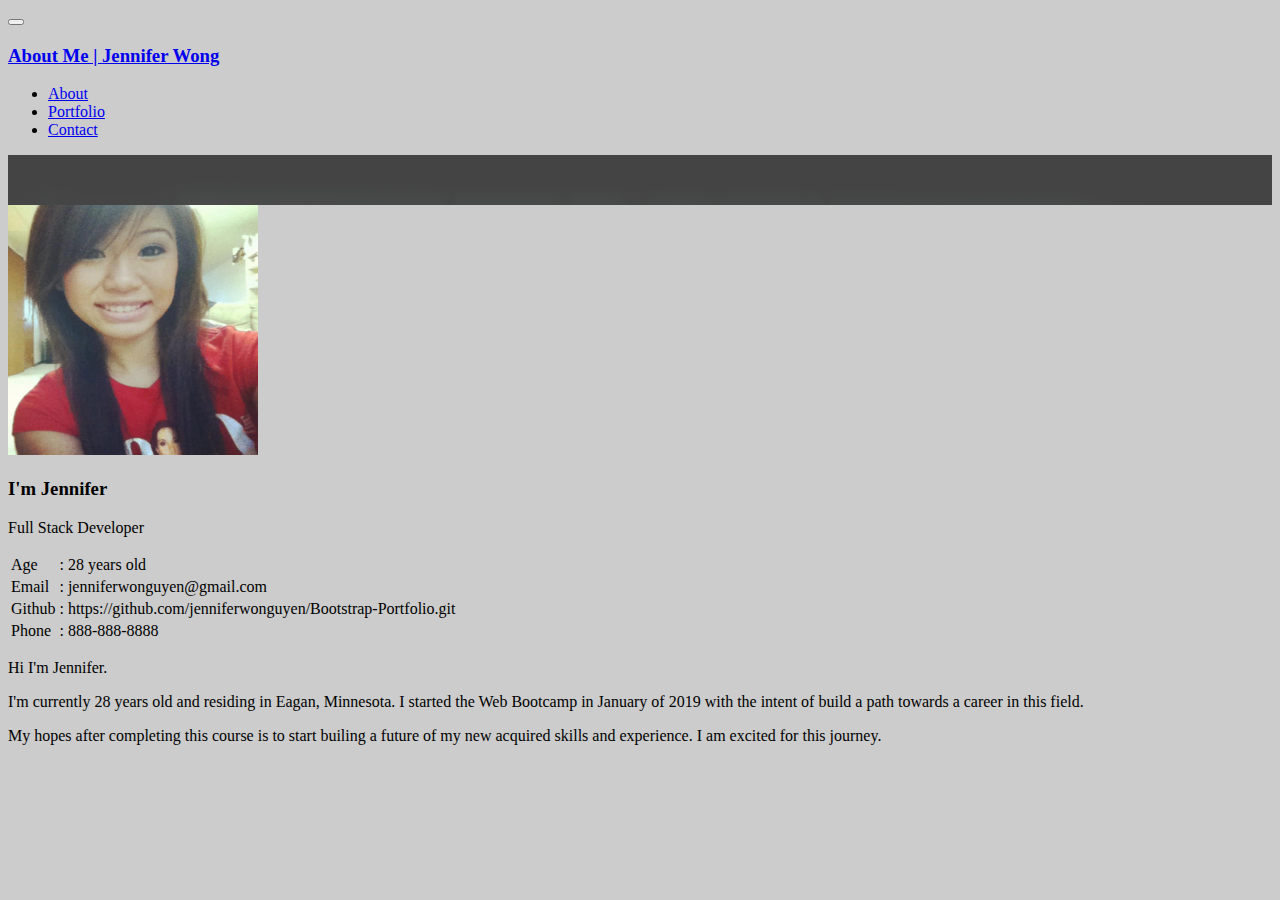
<file: assets/html/index.html>
<!doctype html>
<html lang="en-us">

<head>
  <meta charset="UTF-8">
  <title>About | Jennifer Wong</title>
  <meta name="viewport" content="width=device-width, initial-scale=1">
  <!-- css bootstrap -->
  <link rel="stylesheet" href="https://stackpath.bootstrapcdn.com/bootstrap/4.2.1/css/bootstrap.min.css" integrity="sha384-GJzZqFGwb1QTTN6wy59ffF1BuGJpLSa9DkKMp0DgiMDm4iYMj70gZWKYbI706tWS" crossorigin="anonymous">
  <!-- css link -->
  <link rel="stylesheet" type="text/css" href="../css/mystyle.css">
  
  </head>

<body>

    <!-- navbar -->
<div id="Header">
    <nav class="navbar navbar-expand-sm navbar-dark bg-dark fixed-top">
      <div class="container">
        <button class="navbar-toggler" data-toggle="collapse" data-target="#Navbar">
          <span class="navbar-toggler-icon"></span>
        </button>
        <a href="#" class="navbar-brand"><h3>About Me | Jennifer Wong</h3></a>
        <div class="collapse navbar-collapse" id="Navbar">
          <ul class="navbar-nav ml-auto">
            <li class="nav-item"><a href="../html/index.html" class="nav-link">About</a></li>
            <li class="nav-item"><a href="../html/portfolio.html" class="nav-link">Portfolio</a></li>
            <li class="nav-item"><a href="../html/contact.html" class="nav-link">Contact</a></li>
          </ul>
        </div>
      </div>
    </nav>
  </div>
  
  <!-- bg pic -->
  <div id="bg-img"></div>
  
  <!-- about me -->
  <div id="About">
    <div class="container">
      <div class="row">
        <div class="col">
          <div class="AboutData">
            <div class="card-bg-white">
              <div class="card-title my-5">
                <div class="media">
                  <img src="../images/porfolio pic.jpg" width="250" height="250" class="img-fluid rounded-top mx-5 d-none d-lg-block">
                  <div class="media-body">
                    <h3 class="display-4 ml-5">I'm Jennifer</h3>
                    <p class="text-muted ml-5">Full Stack Developer</p>
                    <div class="container">
                      <table class="table table-responsive ml-4"> 
                        <tr>
                          <td class="text-muted">Age</td>
                          <td>:</td>
                          <td>28 years old</td>
                        </tr>
                        <tr>
                            <td class="text-muted">Email</td>
                            <td>:</td>
                            <td>jenniferwonguyen@gmail.com</td>
                          </tr>
                          <tr>
                              <td class="text-muted">Github</td>
                              <td>:</td>
                              <td>https://github.com/jenniferwonguyen/Bootstrap-Portfolio.git</td>
                            </tr>
                            <tr>
                                <td class="text-muted">Phone</td>
                                <td>:</td>
                                <td>888-888-8888</td>
                              </tr> 
                      </table>
                      <div id="main-container" class="container">
                          <section class="main-section">
                            <p>Hi I'm Jennifer. </p>
                      
                            <p>I'm currently 28 years old and residing in Eagan, Minnesota. I started the Web Bootcamp in January of 2019 with the intent of build a path towards a career in this field.</p>
                      
                            <p>My hopes after completing this course is to start builing a future of my new acquired skills and experience. I am excited for this journey.</p>
                      
                          </section>
                      
                        </div>
                    </div>
                  </div>
                </div>
              </div>
              <div class="card-footer bg-dark">
                  <a href="#"><i class="fa fa-facebook fa-2x mx-3"></i></a>
              </div>
            </div>
          </div>
        </div>
      </div>
    </div>
  </div>

  <footer>
    <div class="container">
      
    </div>
  </footer>

  <script src="https://code.jquery.com/jquery-3.3.1.slim.min.js" integrity="sha384-q8i/X+965DzO0rT7abK41JStQIAqVgRVzpbzo5smXKp4YfRvH+8abtTE1Pi6jizo" crossorigin="anonymous"></script>
  <script src="https://cdnjs.cloudflare.com/ajax/libs/popper.js/1.14.6/umd/popper.min.js" integrity="sha384-wHAiFfRlMFy6i5SRaxvfOCifBUQy1xHdJ/yoi7FRNXMRBu5WHdZYu1hA6ZOblgut" crossorigin="anonymous"></script>
  <script src="https://stackpath.bootstrapcdn.com/bootstrap/4.2.1/js/bootstrap.min.js" integrity="sha384-B0UglyR+jN6CkvvICOB2joaf5I4l3gm9GU6Hc1og6Ls7i6U/mkkaduKaBhlAXv9k" crossorigin="anonymous"></script>

</body>

</html>
</file>
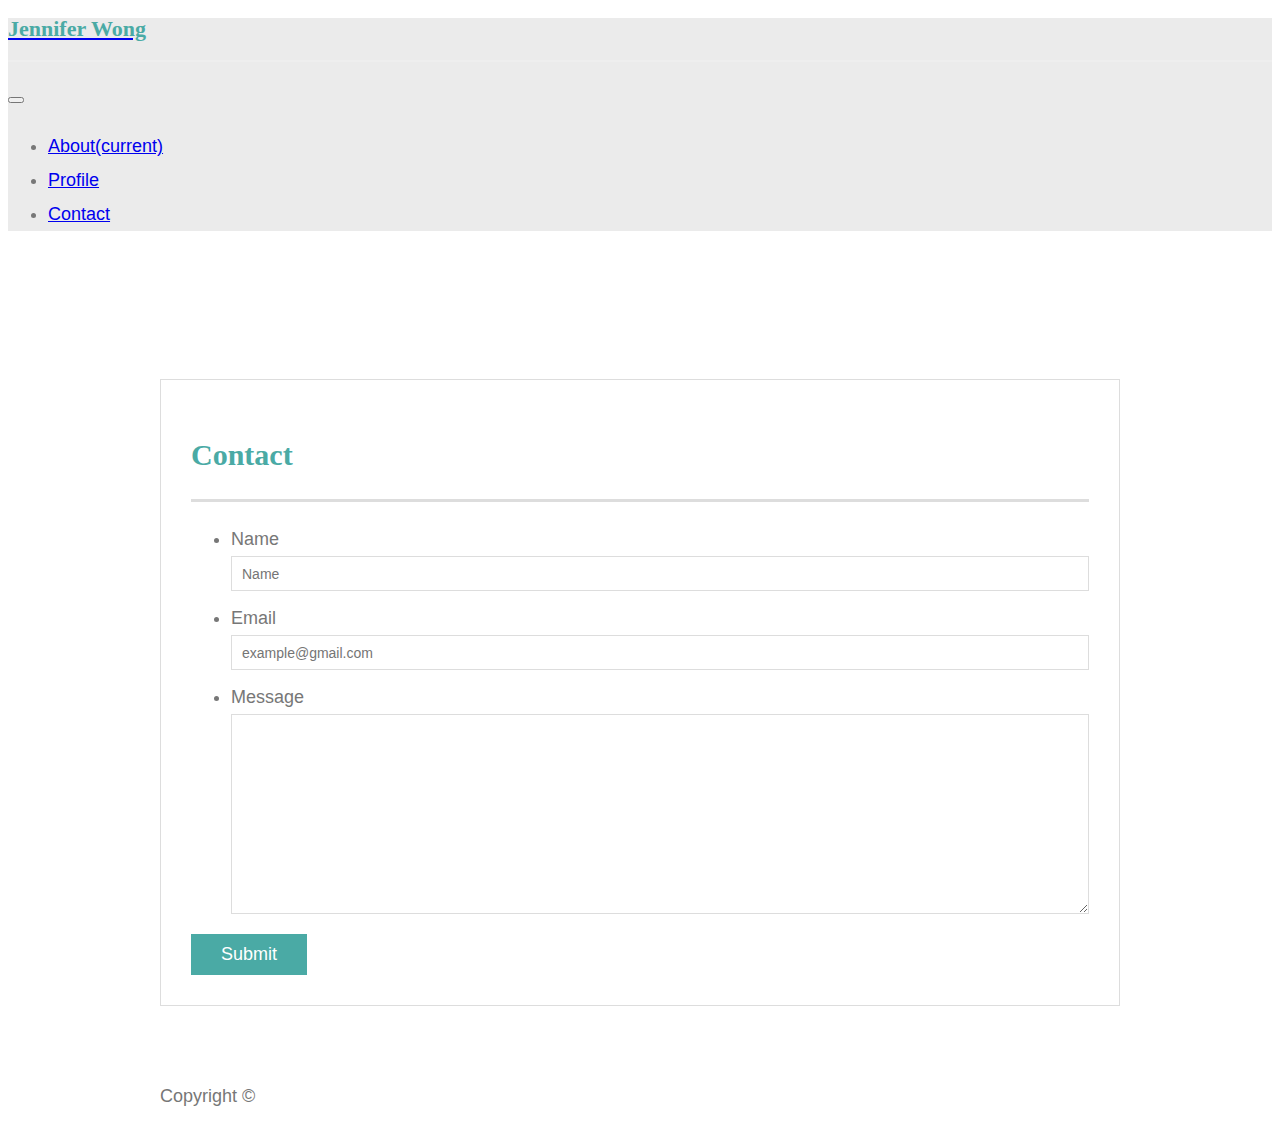
<file: contact.html>
<!doctype html>
<html lang="en-us">

<head>
  <meta charset="UTF-8">
  <title>Contact | Jennifer Wong</title>
  <meta name="viewport" content="width=device-width, initial-scale=1">
  <link rel="stylesheet" href="https://stackpath.bootstrapcdn.com/bootstrap/4.2.1/css/bootstrap.min.css" integrity="sha384-GJzZqFGwb1QTTN6wy59ffF1BuGJpLSa9DkKMp0DgiMDm4iYMj70gZWKYbI706tWS" crossorigin="anonymous">
  <link rel="stylesheet" type="text/css" href="style.css">
  <style> 
      nav{
          background-color: #ebebeb;
      }
  </style>
</head>

<body>

    <nav class="navbar navbar-expand-lg navbar-light">
        <a class="navbar-brand" href="#"><h2>Jennifer Wong</h2></a>
        <button class="navbar-toggler" type="button" data-toggle="collapse" data-target="#navbarNavDropdown" aria-controls="navbarNavDropdown" aria-expanded="false" aria-label="Toggle navigation">
          <span class="navbar-toggler-icon"></span>
        </button>
        <div class="collapse navbar-collapse justify-content-end" id="navbarNavDropdown">
          <ul class="navbar-nav">
            <li class="nav-item active">
              <a class="nav-link" href="index.html">About<span class="sr-only">(current)</span></a>
            </li>
            <li class="nav-item">
              <a class="nav-link" href="portfolio.html">Profile</a>
            </li>
            <li class="nav-item">
              <a class="nav-link" href="contact.html">Contact</a>
            </li>           
          </ul>
        </div>
      </nav>

        

  <div id="main-container" class="container">
    <section class="main-section">
      <h1>Contact</h1>

      <form id="contact-form">
        <ul>
          <li>
            <label for="name">Name</label>
            <input type="text" id="name" name="name" placeholder="Name" required="required">
          </li>
          <li>
            <label for="email">Email</label>
            <input type="email" id="email" name="email" placeholder="example@gmail.com" required="required">
          </li>
          <li>
            <label for="message">Message</label>
            <textarea id="message" name="message" required="required"></textarea>
          </li>
        </ul>
        <input type="submit">
      </form>

    </section>

  </div>

  <footer>
    <div class="container">
      Copyright &copy; 
    </div>
  </footer>

  <script src="https://code.jquery.com/jquery-3.3.1.slim.min.js" integrity="sha384-q8i/X+965DzO0rT7abK41JStQIAqVgRVzpbzo5smXKp4YfRvH+8abtTE1Pi6jizo" crossorigin="anonymous"></script>
  <script src="https://cdnjs.cloudflare.com/ajax/libs/popper.js/1.14.6/umd/popper.min.js" integrity="sha384-wHAiFfRlMFy6i5SRaxvfOCifBUQy1xHdJ/yoi7FRNXMRBu5WHdZYu1hA6ZOblgut" crossorigin="anonymous"></script>
  <script src="https://stackpath.bootstrapcdn.com/bootstrap/4.2.1/js/bootstrap.min.js" integrity="sha384-B0UglyR+jN6CkvvICOB2joaf5I4l3gm9GU6Hc1og6Ls7i6U/mkkaduKaBhlAXv9k" crossorigin="anonymous"></script>

    </body>
</html>
</file>
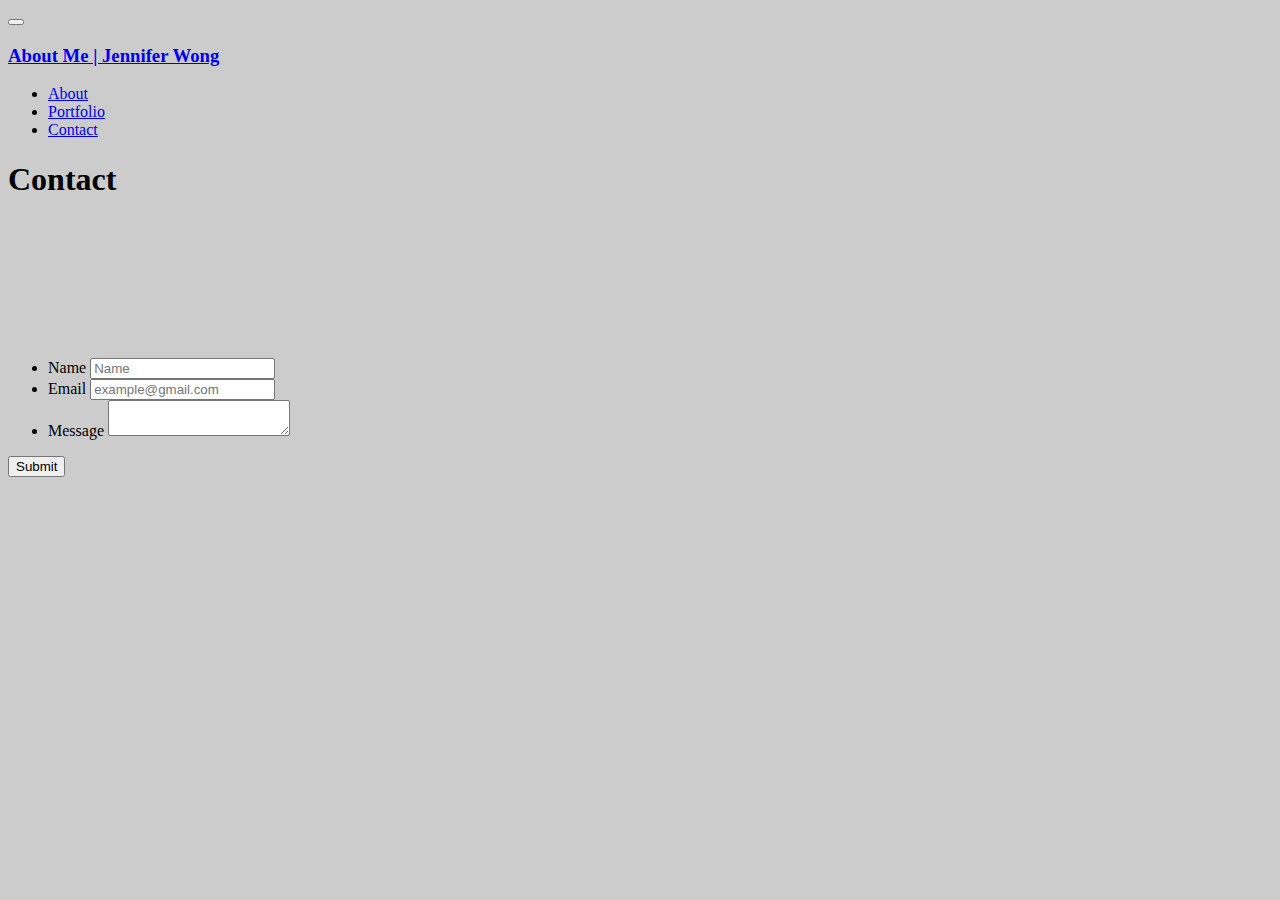
<file: assets/html/contact.html>
<!doctype html>
<html lang="en-us">

<head>
  <meta charset="UTF-8">
  <title>Contact | Jennifer Wong</title>
  <meta name="viewport" content="width=device-width, initial-scale=1">
  <!-- css bootstrap -->
  <link rel="stylesheet" href="https://stackpath.bootstrapcdn.com/bootstrap/4.2.1/css/bootstrap.min.css" integrity="sha384-GJzZqFGwb1QTTN6wy59ffF1BuGJpLSa9DkKMp0DgiMDm4iYMj70gZWKYbI706tWS" crossorigin="anonymous">
  <!-- css link -->
  <link rel="stylesheet" type="text/css" href="../css/mystyle.css">
  
</head>

<body>

<!-- navbar -->
<div id="Header">
    <nav class="navbar navbar-expand-sm navbar-dark bg-dark fixed-top">
      <div class="container">
        <button class="navbar-toggler" data-toggle="collapse" data-target="#Navbar">
          <span class="navbar-toggler-icon"></span>
        </button>
        <a href="#" class="navbar-brand"><h3>About Me | Jennifer Wong</h3></a>
        <div class="collapse navbar-collapse" id="Navbar">
          <ul class="navbar-nav ml-auto">
            <li class="nav-item"><a href="../html/index.html" class="nav-link">About</a></li>
            <li class="nav-item"><a href="../html/portfolio.html" class="nav-link">Portfolio</a></li>
            <li class="nav-item"><a href="../html/contact.html" class="nav-link">Contact</a></li>
          </ul>
        </div>
      </div>
    </nav>
  </div>

        

  <div id="main-container" class="container">
    <section class="main-section">
      <h1>Contact</h1>

      <form id="contact-form">
        <ul>
          <li>
            <label for="name">Name</label>
            <input type="text" id="name" name="name" placeholder="Name" required="required">
          </li>
          <li>
            <label for="email">Email</label>
            <input type="email" id="email" name="email" placeholder="example@gmail.com" required="required">
          </li>
          <li>
            <label for="message">Message</label>
            <textarea id="message" name="message" required="required"></textarea>
          </li>
        </ul>
        <input type="submit">
      </form>

    </section>

  </div>

  <footer>
    <div class="container">
     
    </div>
  </footer>

  <script src="https://code.jquery.com/jquery-3.3.1.slim.min.js" integrity="sha384-q8i/X+965DzO0rT7abK41JStQIAqVgRVzpbzo5smXKp4YfRvH+8abtTE1Pi6jizo" crossorigin="anonymous"></script>
  <script src="https://cdnjs.cloudflare.com/ajax/libs/popper.js/1.14.6/umd/popper.min.js" integrity="sha384-wHAiFfRlMFy6i5SRaxvfOCifBUQy1xHdJ/yoi7FRNXMRBu5WHdZYu1hA6ZOblgut" crossorigin="anonymous"></script>
  <script src="https://stackpath.bootstrapcdn.com/bootstrap/4.2.1/js/bootstrap.min.js" integrity="sha384-B0UglyR+jN6CkvvICOB2joaf5I4l3gm9GU6Hc1og6Ls7i6U/mkkaduKaBhlAXv9k" crossorigin="anonymous"></script>

    </body>
</html>
</file>
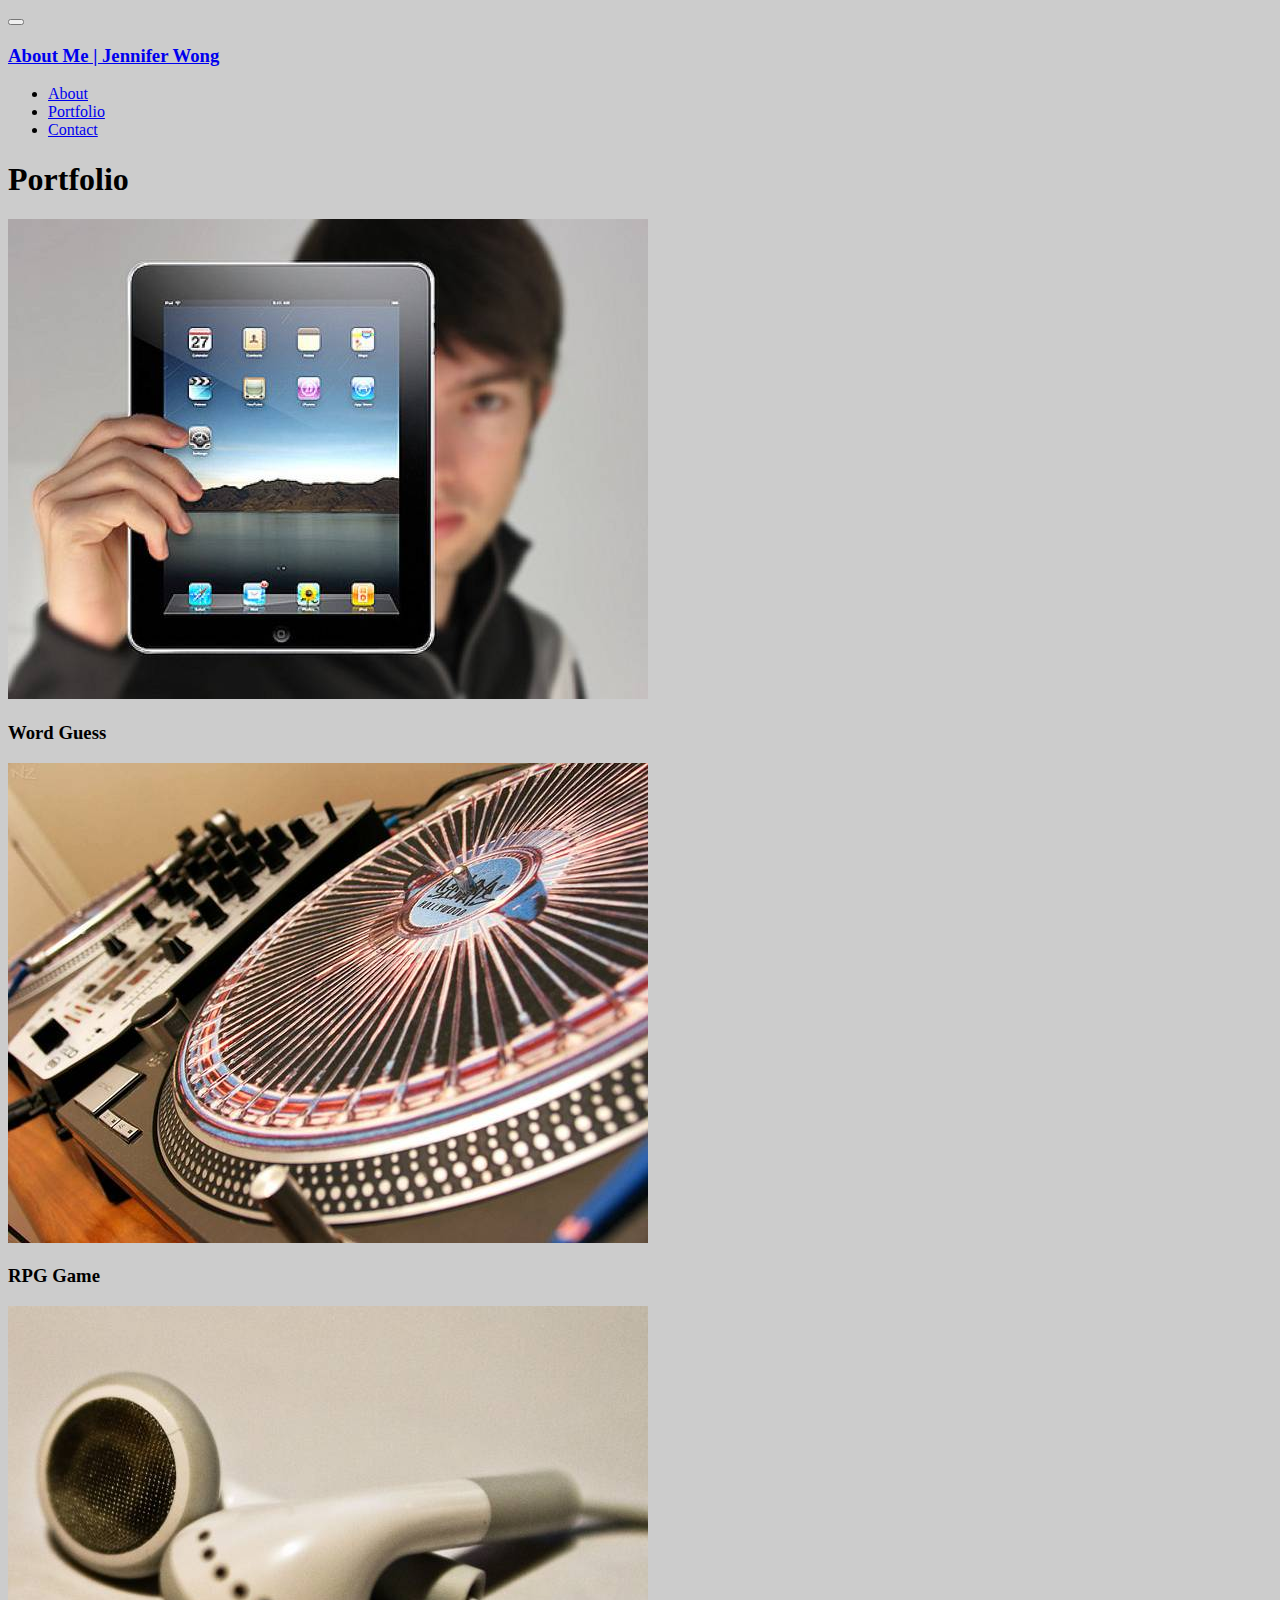
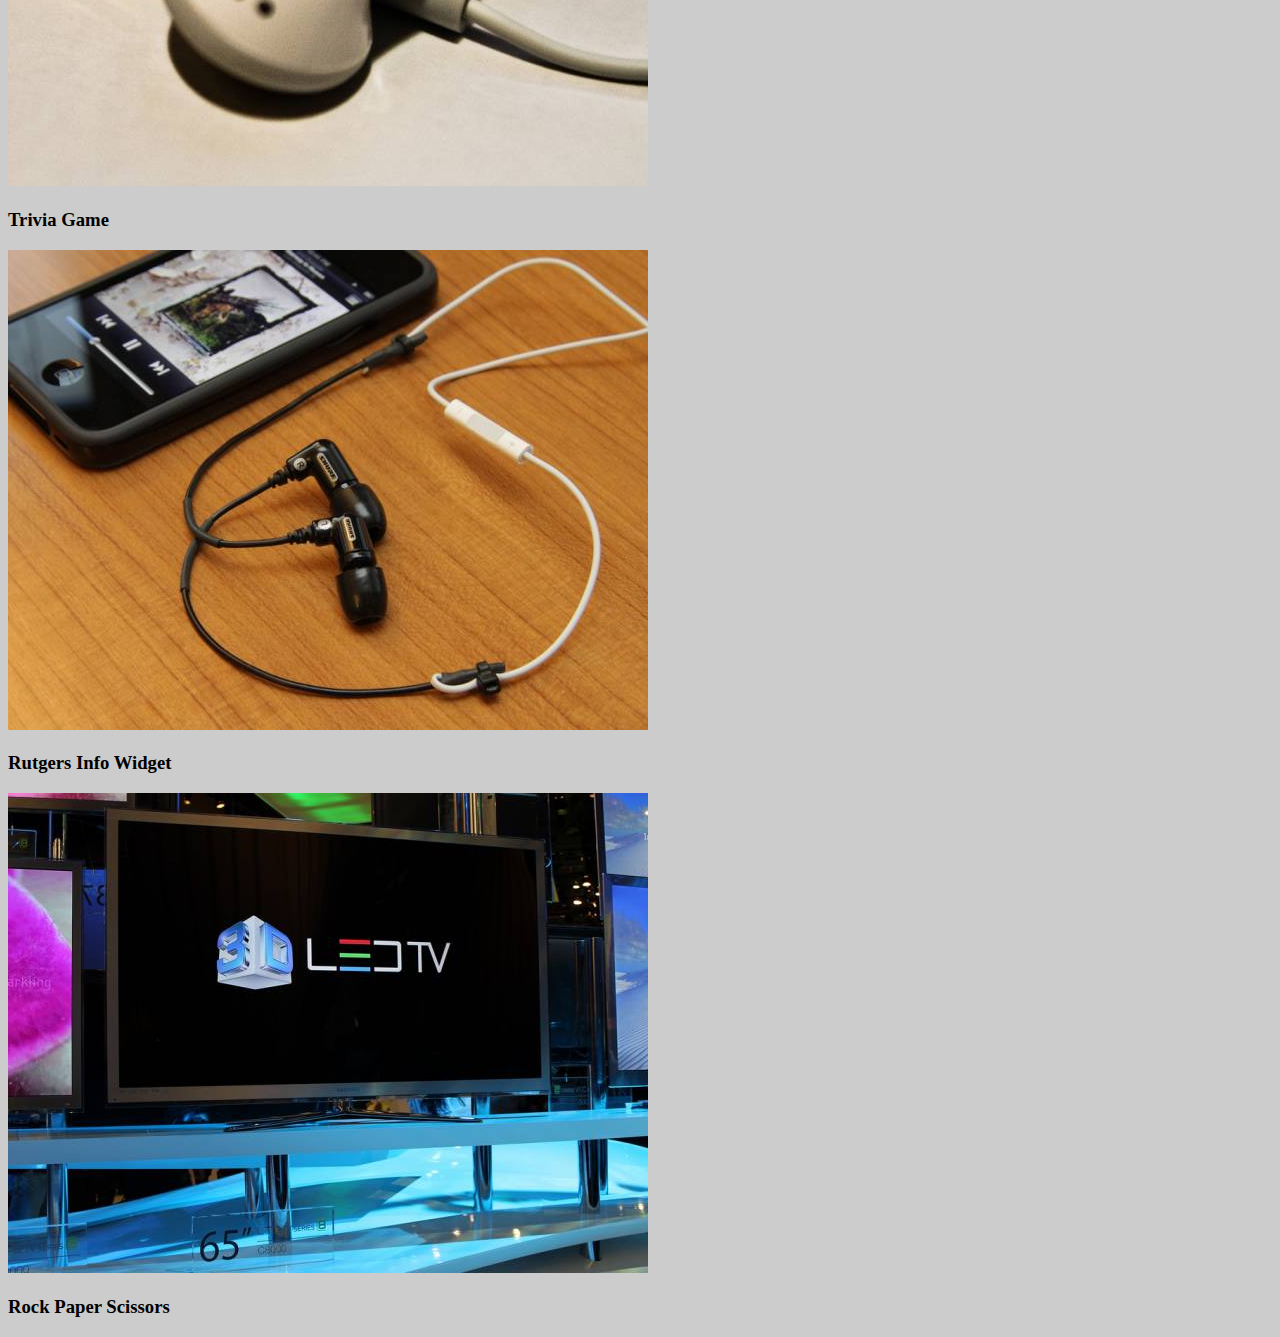
<file: assets/html/portfolio.html>
<!doctype html>
<html lang="en-us">

<head>
  <meta charset="UTF-8">
  <title>Portfolio | Jennifer Wong</title>
  <meta name="viewport" content="width=device-width, initial-scale=1">
  <!-- css bootstrap -->
  <link rel="stylesheet" href="https://stackpath.bootstrapcdn.com/bootstrap/4.2.1/css/bootstrap.min.css" integrity="sha384-GJzZqFGwb1QTTN6wy59ffF1BuGJpLSa9DkKMp0DgiMDm4iYMj70gZWKYbI706tWS" crossorigin="anonymous">
  <!-- css link -->
  <link rel="stylesheet" type="text/css" href="../css/mystyle.css">
</head>

<body>

<!-- navbar -->
<div id="Header">
    <nav class="navbar navbar-expand-sm navbar-dark bg-dark fixed-top">
      <div class="container">
        <button class="navbar-toggler" data-toggle="collapse" data-target="#Navbar">
          <span class="navbar-toggler-icon"></span>
        </button>
        <a href="#" class="navbar-brand"><h3>About Me | Jennifer Wong</h3></a>
        <div class="collapse navbar-collapse" id="Navbar">
          <ul class="navbar-nav ml-auto">
            <li class="nav-item"><a href="../html/index.html" class="nav-link">About</a></li>
            <li class="nav-item"><a href="../html/portfolio.html" class="nav-link">Portfolio</a></li>
            <li class="nav-item"><a href="../html/contact.html" class="nav-link">Contact</a></li>
          </ul>
        </div>
      </div>
    </nav>
  </div>

  <div id="main-container" class="container">
    <section class="main-section">
      <h1>Portfolio</h1>

      <div class="work">
        <!-- <img src="assets/images/technics-q-c-640-480-1.jpg" alt="Word Guess">
        <a href="https://www.w3schools.com/html/" target="_blank">Visit our HTML tutorial!</a>  -->
        
        <a href="https://jenniferwonguyen.github.io/Word-Guess-Game/" target="_blank">
          <img src="../images/technics-q-c-640-480-1.jpg" alt="HTML tutorial">
        </a>
        
        <h3>Word Guess</h3>
      </div>
      <div class="work">
        
        <a href="https://jenniferwonguyen.github.io/unit-4-game/" target="_blank">
          <img src="../images/technics-q-c-640-480-2.jpg" alt="HTML tutorial">
        </a>

        <h3>RPG Game</h3>
      </div>
      <div class="work">
        <a href="https://jenniferwonguyen.github.io/TriviaGame/" target="_blank">
          <img src="../images/technics-q-c-640-480-5.jpg" alt="HTML tutorial">
        </a>
        <h3>Trivia Game</h3>
      </div>
      <div class="work">
        <img src="../images/technics-q-c-640-480-7.jpg" alt="Rutgers Info Widget">

        <h3>Rutgers Info Widget</h3>
      </div>
      <div class="work">
        <img src="../images/technics-q-c-640-480-9.jpg" alt="Rock Paper Scissors">

        <h3>Rock Paper Scissors</h3>
      </div>

    </section>

  </div>

  <footer>
    <div class="container">
     
    </div>
  </footer>

  <script src="https://code.jquery.com/jquery-3.3.1.slim.min.js" integrity="sha384-q8i/X+965DzO0rT7abK41JStQIAqVgRVzpbzo5smXKp4YfRvH+8abtTE1Pi6jizo" crossorigin="anonymous"></script>
  <script src="https://cdnjs.cloudflare.com/ajax/libs/popper.js/1.14.6/umd/popper.min.js" integrity="sha384-wHAiFfRlMFy6i5SRaxvfOCifBUQy1xHdJ/yoi7FRNXMRBu5WHdZYu1hA6ZOblgut" crossorigin="anonymous"></script>
  <script src="https://stackpath.bootstrapcdn.com/bootstrap/4.2.1/js/bootstrap.min.js" integrity="sha384-B0UglyR+jN6CkvvICOB2joaf5I4l3gm9GU6Hc1og6Ls7i6U/mkkaduKaBhlAXv9k" crossorigin="anonymous"></script>

</body>
</html>
</file>
<file: assets/css/mystyle.css>
body
{
    background: #CCC; 
}

#Header .a:hover
{
    color: #FFF;
}
#bg-img
{
    background: url("../images/bg-pic.png");
    background-size: 100%;
    background-repeat: no-repeat;
    min-height: 50px;
}
#contact-form
{
margin-top: 10em;
}
</file>
<file: style.css>
body {
    font-family: Arial, "Helvetica Neue", Helvetica, sans-serif;
    font-size: 18px;
    line-height: 34px;
    color: #777;
    /* background: url("assets/images/concrete_seamless.png"); */
  }
  
  * {
    box-sizing: border-box;
  }
  
  /* general */
  
  .container {
    width: 100%;
    max-width: 960px;
    margin: 0 auto;
    clear: both;
  }
  
  h1,
  h2,
  h3,
  p {
    margin-bottom: 20px;
  }
  
  p:last-child {
    margin-bottom: 0;
  }
  
  h1,
  h2,
  h3 {
    font-family: Georgia, Times, "Times New Roman", serif;
    font-weight: 700;
    color: #4aaaa5;
  }
  
  h1 {
    padding-bottom: 20px;
    font-size: 30px;
    line-height: 49px;
    border-bottom: 3px solid #ddd;
  }
  
  h2,
  h3 {
    font-size: 22px;
  }
  
  /* header */
  
  #masthead {
    position: static;
    z-index: 99;
    width: 100%;
    margin: 0 0 30px;
    overflow: auto;
    color: #fff;
    background: #fff;
    border-bottom: 2px solid #ccc;
  }
  
  #logo {
    float: left;
    width: 250px;
    height: 90px;
    font-family: Georgia, Times, "Times New Roman", serif;
    font-size: 30px;
    font-weight: 700;
    line-height: 90px;
    color: #fff;
    text-align: center;
    text-decoration: none;
    background: #4aaaa5;
  }

  nav {
    background-color: #FFF;
  }
/*   
  
  
  /* nav a {
    display: inline-block;
    padding-left: 15px;
    margin-left: 15px;
    line-height: 18px;
    color: #999;
    text-decoration: none;
    border-left: 1px solid #efefef;
  }
  
  nav a:first-child {
    border-left: 0 none;
  } */
   */
  /* footer */
  
  footer {
    padding: 30px 0;
    clear: both;
    font-size: 12px;
    color: #fff;
    color: #ccc;
    text-align: center;
    background: #666;
    border-top: 8px solid #4aaaa5;
    height: 50px;
  }
  
  h3, h2 {
    padding-bottom: 20px;
    margin-bottom: 15px;
    line-height: 22px;
    border-bottom: 2px solid #eee;
  }
  
  /* main */
  
  #main-container {
    padding-top: 130px;
    min-height: calc(100vh - 70px);
  }
  
  .main-section {
    float: left;
    width: 100%;
    max-width: 960px;
    padding: 30px;
    margin: 0 0 40px;
    background: #fff;
    border: 1px solid #ddd;
  }
  
  /* portfolio page */
  
  .work {
    position: relative;
    float: left;
    width: 274px;
    margin: 20px 0 25px;
    overflow: auto;
  }
  
  .work:nth-child(even) {
    margin-right: 40px;
  }
  
  .work img {
    width: 100%;
    border: 0 none;
    opacity: 0.8;
  }
  
  .work h3 {
    position: absolute;
    bottom: 20px;
    width: 100%;
    padding: 15px;
    margin-bottom: 0;
    font-weight: 300;
    line-height: 30px;
    color: #fff;
    text-align: center;
    background: #4aaaa5;
    border-bottom: 0;
  }
  
  .auth-image {
    float: left;
    width: 200px;
    height: auto;
    margin-top: 10px;
    margin-right: 25px;
  }
  
  /* contact page */
  
  #contact-form ul {
    margin-bottom: 20px;
  }
  
  #contact-form li {
    margin-bottom: 10px;
  }
  
  label,
  input[type=text],
  input[type=email],
  textarea {
    display: block;
    width: 100%;
  }
  
  input[type=text],
  input[type=email],
  textarea {
    height: 35px;
    padding: 0 10px;
    font-size: 14px;
    border: 1px solid #ddd;
  }
  
  textarea {
    height: 200px;
  }
  
  input[type=submit] {
    padding: 10px 30px;
    font-size: 18px;
    color: #fff;
    cursor: pointer;
    background: #4aaaa5;
    border: 0 none;
  }


  @media screen and (max-width: 768px) {
    /* The body's bg color will be #333 */
    body {
      background-color: #333;
    }
  
    /* The wrapper's width will be 600px */
    .wrapper {
      width: 600px;
    }
  }
</file>
